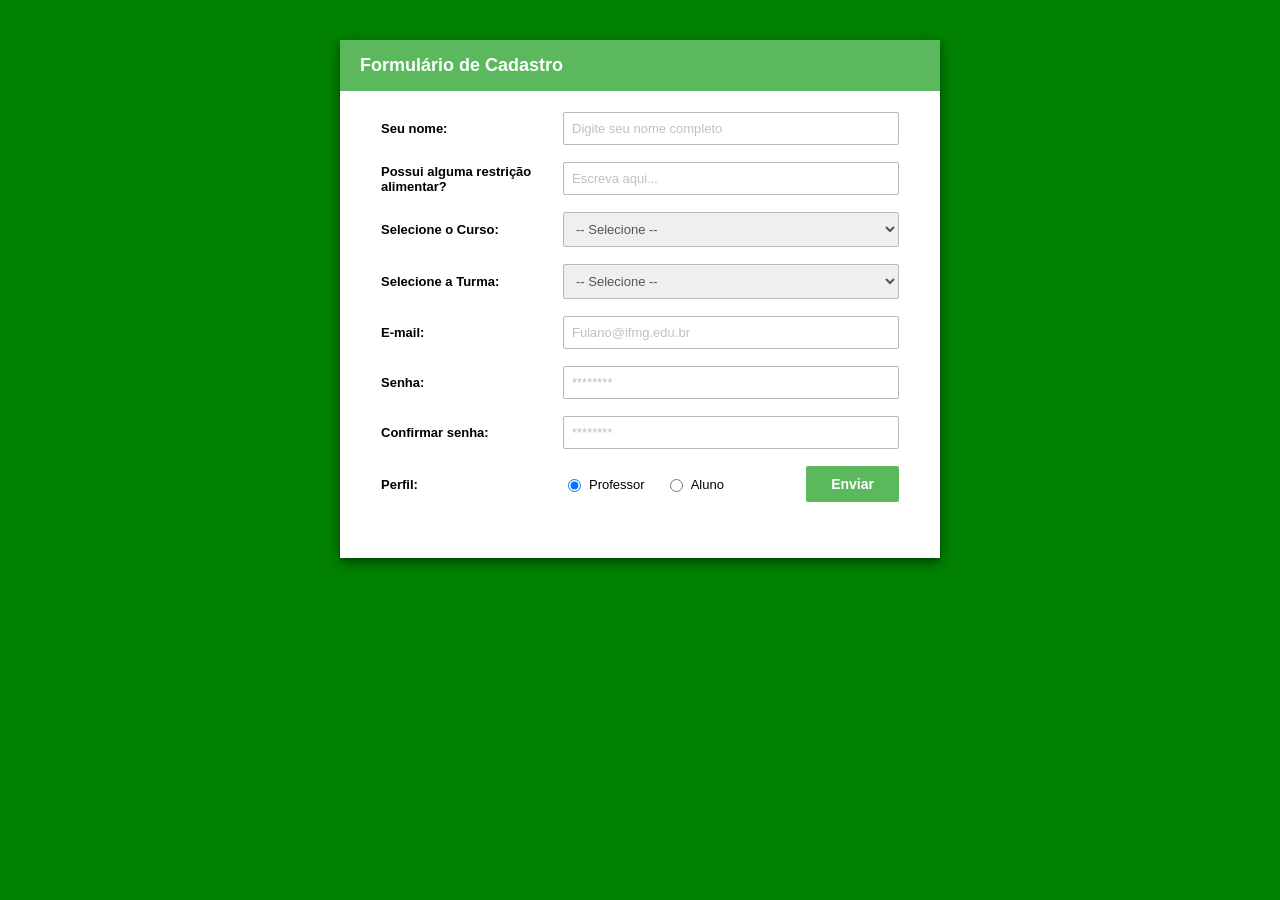
<file: cadrastros.html>
<!DOCTYPE html>
<html lang="pt-BR">

<head>
    <meta charset="UTF-8">
    <meta name="viewport" content="width=device-width, initial-scale=1.0">
    <link rel="stylesheet" href="style.css">
    <title>Formulário de Cadastro</title>
</head>

<body>
    <div class="barra-cabecalho">
        <h1>Formulário de Cadastro</h1>
    </div>
    <table class="layout-formulario">
        <tr class="grupo-formulario">
            <td class="coluna-rotulo"><label for="nome_completo">Seu nome:</label></td>
            <td class="coluna-entrada"><input type="text" id="nome_completo" name="nome"
                    placeholder="Digite seu nome completo"></td>
        </tr>

        <tr class="grupo-formulario">
            <td class="coluna-rotulo"><label for="restricao_alimentar">Possui alguma restrição alimentar?</label></td>
            <td class="coluna-entrada"><input type="text" id="restricao_alimentar" name="restricao"
                    placeholder="Escreva aqui..."></td>
        </tr>

        <tr class="grupo-formulario">
            <td class="coluna-rotulo"><label for="selecao_curso">Selecione o Curso:</label></td>
            <td class="coluna-entrada">
                <select id="selecao_curso" name="Curso">
                    <option value="">-- Selecione --</option>
                    <option value="I">Informática</option>
                    <option value="A">Agropecuária</option>
                    <option value="N">Nutrição</option>
                    <option value="AGM">Agrimensura</option>
                </select>
            </td>
        </tr>

        <tr class="grupo-formulario">
            <td class="coluna-rotulo"><label for="selecao_turma">Selecione a Turma:</label></td>
            <td class="coluna-entrada">
                <select id="selecao_turma" name="turma">
                    <option value="">-- Selecione --</option>
                    <option value="A1A">A1A</option>
                    <option value="A1B">A1B</option>
                    <option value="A2A">A2A</option>
                    <option value="A2B">A2B</option>
                    <option value="A3A">A3A</option>
                    <option value="A3B">A3B</option>
                    <option value="AGM1A">AGM1A</option>
                    <option value="AGM2A">AGM2A</option>
                    <option value="I1A">I1A</option>
                    <option value="I1B">I1B</option>
                    <option value="I2A">I2A</option>
                    <option value="I2B">I2B</option>
                    <option value="I3A">I3A</option>
                    <option value="I3B">I3B</option>
                    <option value="N1A">N1A</option>
                    <option value="N1B">N1B</option>
                    <option value="N2A">N2A</option>
                    <option value="N2B">N2B</option>
                    <option value="N3A">N3A</option>
                    <option value="N3B">N3B</option>
                </select>
            </td>
        </tr>

        <tr class="grupo-formulario">
            <td class="coluna-rotulo"><label for="email_contato">E-mail:</label></td>
            <td class="coluna-entrada"><input type="email" id="email_contato" name="email"
                    placeholder="Fulano@ifmg.edu.br"></td>
        </tr>

        <tr class="grupo-formulario">
            <td class="coluna-rotulo"><label for="senha_cadastro">Senha:</label></td>
            <td class="coluna-entrada"><input type="password" id="senha_cadastro" name="senha" placeholder="********">
            </td>
        </tr>

        <tr class="grupo-formulario">
            <td class="coluna-rotulo"><label for="confirmar_senha">Confirmar senha:</label></td>
            <td class="coluna-entrada"><input type="password" id="confirmar_senha" name="confirmar_senha"
                    placeholder="********"></td>
        </tr>

        <tr class="grupo-formulario linha-perfil">
            <td class="coluna-rotulo"><label>Perfil:</label></td>
            <td class="coluna-selecao">
                <input type="radio" name="perfil" id="perfil_professor" value="professor" checked>
                <label for="perfil_professor">Professor</label>
                <input type="radio" name="perfil" id="perfil_aluno" value="aluno">
                <label for="perfil_aluno">Aluno</label>
            </td>
            <td class="coluna-envio">
                <input type="button" id="botao_enviar" class="botao-verde" value="Enviar">
            </td>
        </tr>
    </table>
</body>

</html>
</file>
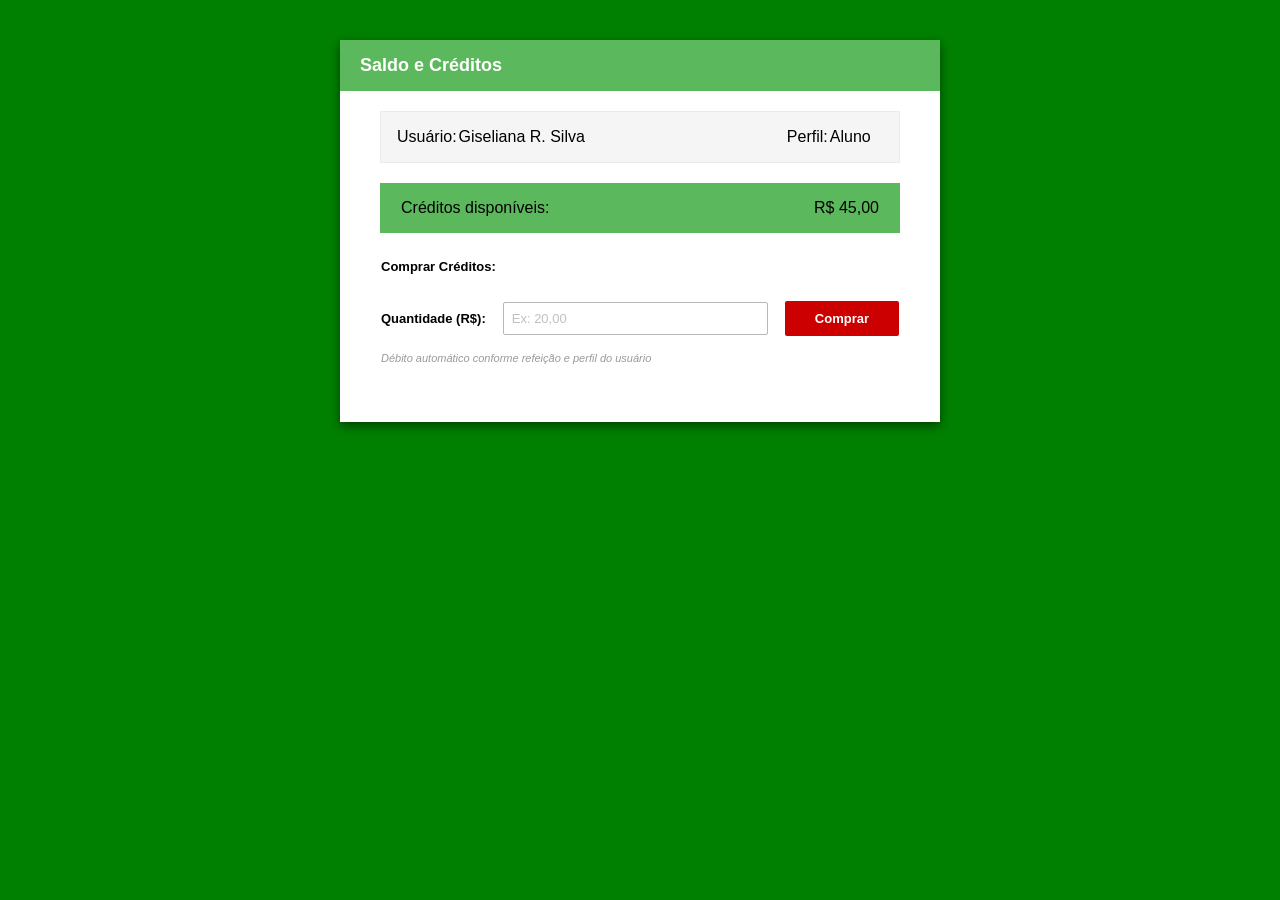
<file: compra.html>
<!DOCTYPE html>
<html lang="pt-BR">
<head>
    <meta charset="UTF-8">
    <link rel="stylesheet" href="style.css">
    <title>Tela de Saldo e Créditos</title>
</head>
<body>
    <div class="barra-cabecalho">
        <h2>Saldo e Créditos</h2>
    </div>
    
    <table class="layout-formulario">
        <tr class="caixa-info-usuario">
            <td><label>Usuário:</label></td>
            <td><label id="nome_usuario">Giseliana R. Silva</label></td>
            <td><label>Perfil:</label></td>
            <td class="italico"><label id="tipo_perfil">Aluno</label></td>
        </tr>
    
        <tr class="caixa-credito-verde">
            <td><label>Créditos disponíveis:</label></td>
            <td><label id="valor_saldo">R$ 45,00</label></td>
        </tr>
    
        <tr class="grupo-formulario">
            <td class="titulo-secao"><label>Comprar Créditos:</label></td>
        </tr>
    
        <tr class="grupo-formulario linha-compra">
            <td class="rotulo-qtd"><label for="campo_quantidade">Quantidade (R$):</label></td>
            <td class="entrada-qtd">
                <input type="text" id="campo_quantidade" name="quantidade" placeholder="Ex: 20,00">
            </td>
            <td>
                <button type="submit" id="botao_comprar" class="botao-vermelho botao-vermelho-pequeno">Comprar</button>
            </td>
        </tr>
    
        <tr class="grupo-formulario nota-rodape">
            <td>
                <i>Débito automático conforme refeição e perfil do usuário</i>
            </td>
        </tr>
    </table>
</body>
</html>
</file>
<file: style.css>
* {
    box-sizing: border-box;
    font-family: Arial, Helvetica, sans-serif;
}

html {
    background-color: green;
    display: flex;
    justify-content: center;
    align-items: flex-start;
    padding: 40px 20px;
    min-height: 100vh;
}

body {
    background-color: #ffffff;
    width: 100%;
    max-width: 600px;
    margin: 0;
    box-shadow: 0 4px 10px rgba(0, 0, 0, 0.5);
}

.barra-cabecalho {
    background-color: #5cb85c;
    color: white;
    padding: 15px 20px;
    margin-bottom: 20px;
}

.barra-cabecalho h1, 
.barra-cabecalho h2, 
.barra-cabecalho p {
    margin: 0;
    font-size: 18px;
    font-weight: bold;
}

.layout-formulario, .layout-formulario tbody {
    display: block;
    width: 100%;
    padding: 0 20px 20px 20px;
}

.grupo-formulario {
    display: flex;
    flex-wrap: wrap;
    align-items: center;
    margin-bottom: 15px;
    width: 100%;
}

.coluna-rotulo {
    width: 35%;
    font-weight: bold;
    font-size: 13px;
    color: #000;
}

.coluna-rotulo p { margin: 0; }

.coluna-entrada {
    width: 65%;
}

input[type="text"],
input[type="email"],
input[type="password"],
select {
    width: 100%;
    padding: 8px;
    border: 1px solid #b8b8b8;
    border-radius: 2px;
    font-size: 13px;
    color: #555;
    outline: none;
}

input::placeholder {
    color: #c0c0c0;
}

.botao-verde {
    background-color: #5cb85c;
    color: white;
    border: none;
    padding: 10px 25px;
    font-weight: bold;
    font-size: 14px;
    cursor: pointer;
    border-radius: 2px;
}

.botao-vermelho {
    background-color: #cc0000;
    color: white;
    border: none;
    font-weight: bold;
    cursor: pointer;
    border-radius: 2px;
}

.linha-perfil .coluna-selecao {
    width: auto;
    flex-grow: 1;
    display: flex;
    align-items: center;
    gap: 5px;
}

.linha-perfil .coluna-selecao label {
    margin-right: 15px;
    font-weight: normal;
    font-size: 13px;
}

.linha-perfil .coluna-envio {
    width: auto;
}

.container-logo {
    padding: 0 20px 20px 20px;
}

.logo-login {
    width: 100%;
    max-width: 200px;
    border: 1px solid #ddd;
    background-color: #f2f2f2;
    padding: 15px;
    display: block;
}

.formulario-login .coluna-vazia {
    width: 35%;
}

.botao-vermelho-largo {
    width: 100%;
    padding: 12px;
    font-size: 16px;
}

.linha-link {
    display: flex;
    width: 100%;
    margin-top: 5px;
}

.coluna-link {
    width: 65%;
    text-align: center;
}

.coluna-link a {
    color: #000;
    text-decoration: none;
    font-style: italic;
    font-size: 11px;
}

.caixa-info-usuario {
    background-color: #f5f5f5;
    border: 1px solid #eaeaea;
    padding: 15px;
    display: flex;
    align-items: center;
    margin-bottom: 20px;
    width: 100%;
}


.caixa-credito-verde {
    background-color: #5cb85c;
    padding: 15px 20px;
    display: flex;
    justify-content: space-between;
    align-items: center;
    margin-bottom: 25px;
    width: 100%;
}



.titulo-secao {
    width: 100%;
    font-weight: bold;
    font-size: 13px;
    margin-bottom: 10px;
}

.linha-compra {
    display: flex;
    align-items: center;
    width: 100%;
    margin-bottom: 5px;
}

.rotulo-qtd {
    width: auto;
    font-weight: bold;
    font-size: 13px;
    margin-right: 15px;
}

.entrada-qtd {
    flex-grow: 1;
    margin-right: 15px;
}

.botao-vermelho-pequeno {
    padding: 10px 30px;
    font-size: 13px;

}

.botao-vermelho-pequeno:hover, .botao-vermelho-largo:hover {
    transition-duration: 0.3s;
    background-color: #8a0f0f;
}

#nome_usuario {
   padding-right: 200px;
}

#botao_enviar:hover {
    transition-duration: 0.3s;
    background-color: #07751f;
    
}

.nota-rodape {
    width: 100%;
    margin-top: 10px;
}

.nota-rodape i {
    color: #999;
    font-size: 11px;
}
</file>
